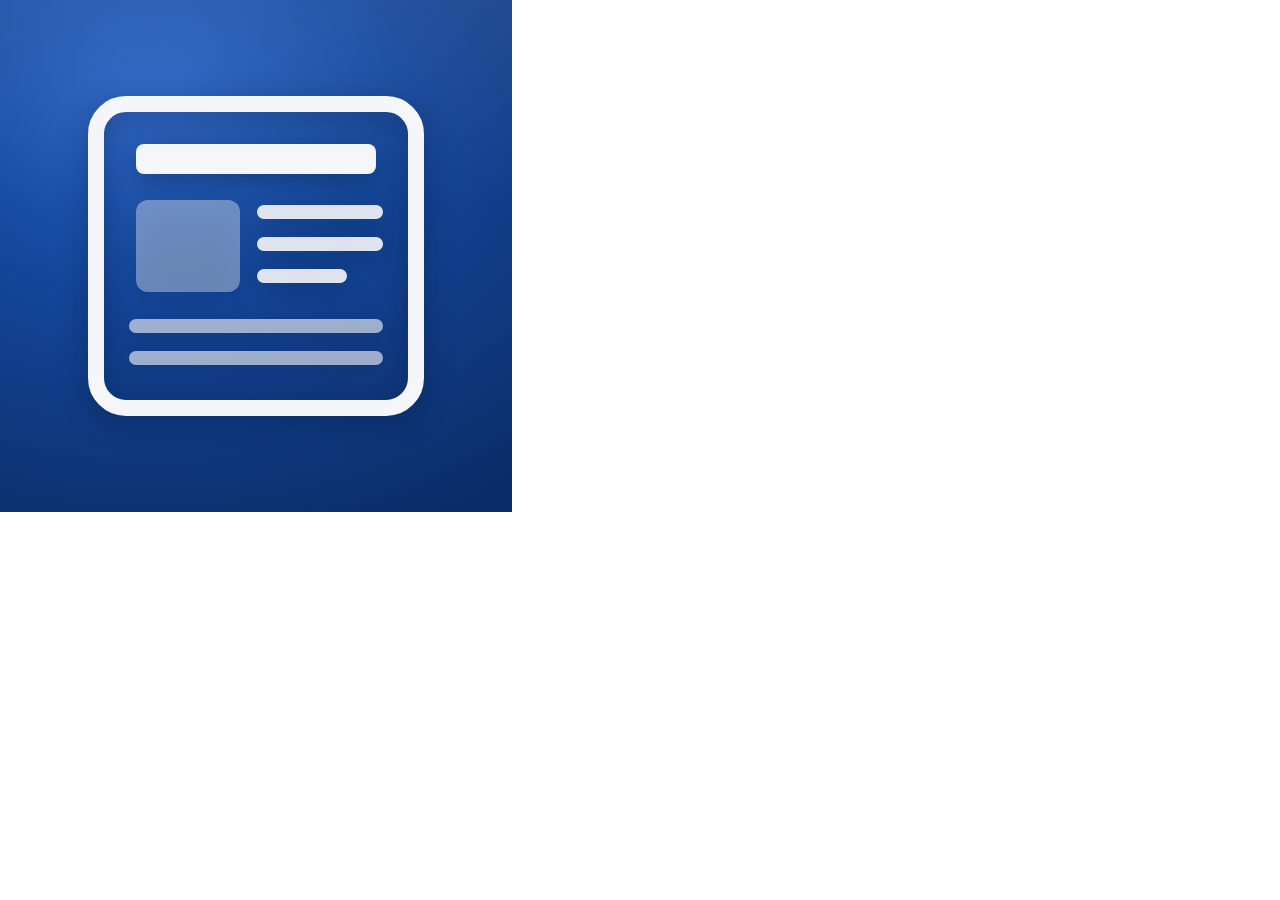
<file: tools/icon/icon-vorlage.html>
<!doctype html><html><head><meta charset="utf-8"><style>
html,body{margin:0;background:transparent}
.i{position:relative;width:512px;height:512px;overflow:hidden;
 background:radial-gradient(120% 95% at 30% 18%,#2a64c4 0%,#14469a 42%,#0a2c66 100%)}
.i::after{content:"";position:absolute;inset:0;background:linear-gradient(180deg,rgba(255,255,255,.07),rgba(255,255,255,0) 40%)}
svg{position:absolute;inset:0;width:512px;height:512px;filter:drop-shadow(0 6px 14px rgba(3,18,48,.4))}
</style></head><body><div class="i">
<svg viewBox="0 0 512 512"><g transform="translate(256 256) scale(SCALE) translate(-256 -256)" fill="none" stroke="#f5f6fa" stroke-linecap="round" stroke-linejoin="round">
 <rect x="96" y="104" width="320" height="304" rx="30" stroke-width="16"/>
 <rect x="136" y="144" width="240" height="30" rx="8" fill="#f5f6fa" stroke="none"/>
 <rect x="136" y="200" width="104" height="92" rx="12" fill="#f5f6fa" fill-opacity=".38" stroke="none"/>
 <path d="M264 212H376M264 244H376M264 276H340" stroke-width="14" stroke-opacity=".9"/>
 <path d="M136 326H376M136 358H376" stroke-width="14" stroke-opacity=".62"/>
</g></svg></div></body></html>
</file>
